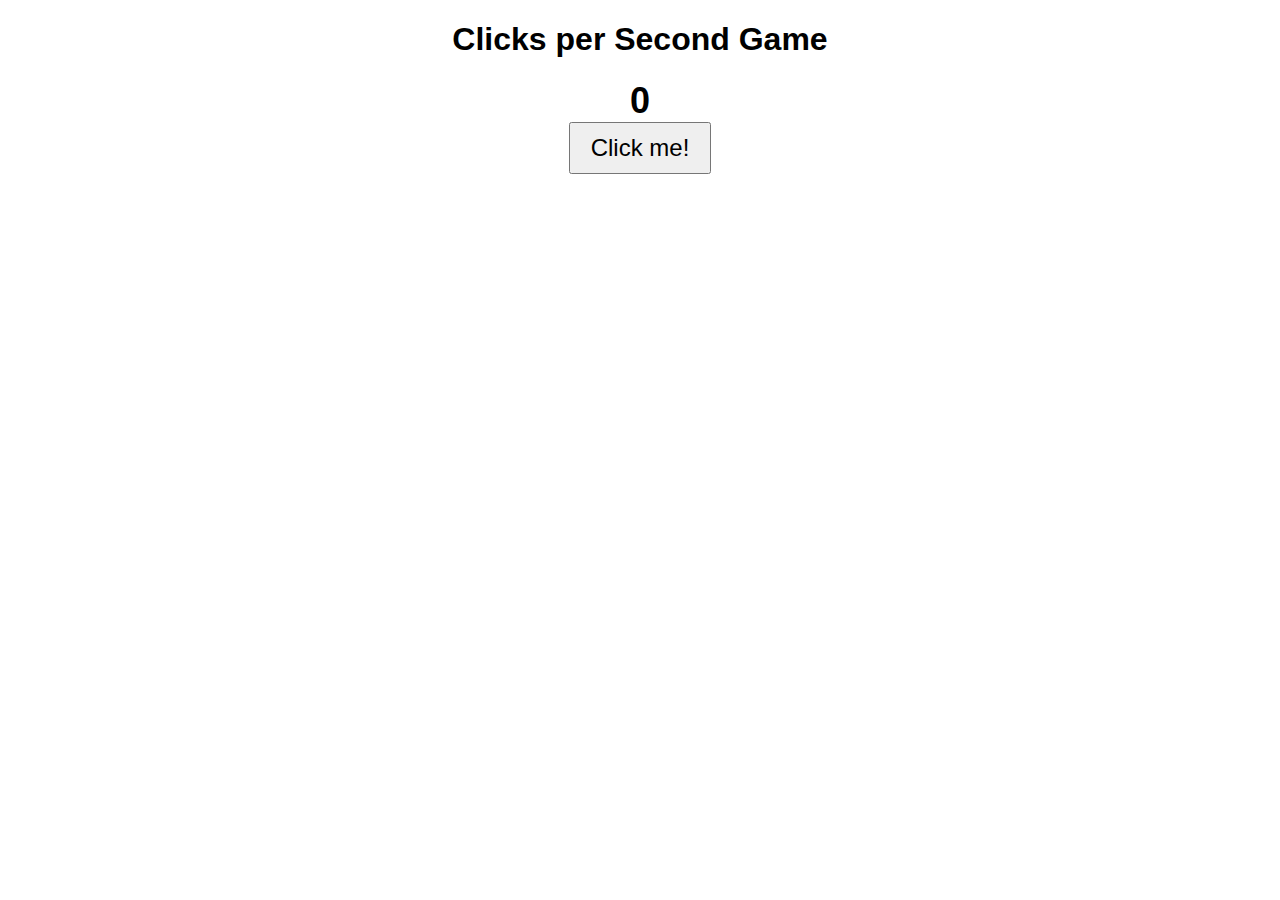
<file: index.html>
<!DOCTYPE html>
<html>
  <head>
    <meta name="viewport" content="width=device-width, initial-scale=1, user-scalable=no">
    <title>Clicks per Second Game</title>
    <link rel="stylesheet" href="style.css">
  </head>
  <body>
    <h1>Clicks per Second Game</h1>
    <div id="counter">0</div>
    <button id="button">Click me!</button>
  </body>
  <script src="script.js"></script>
</html>
</file>
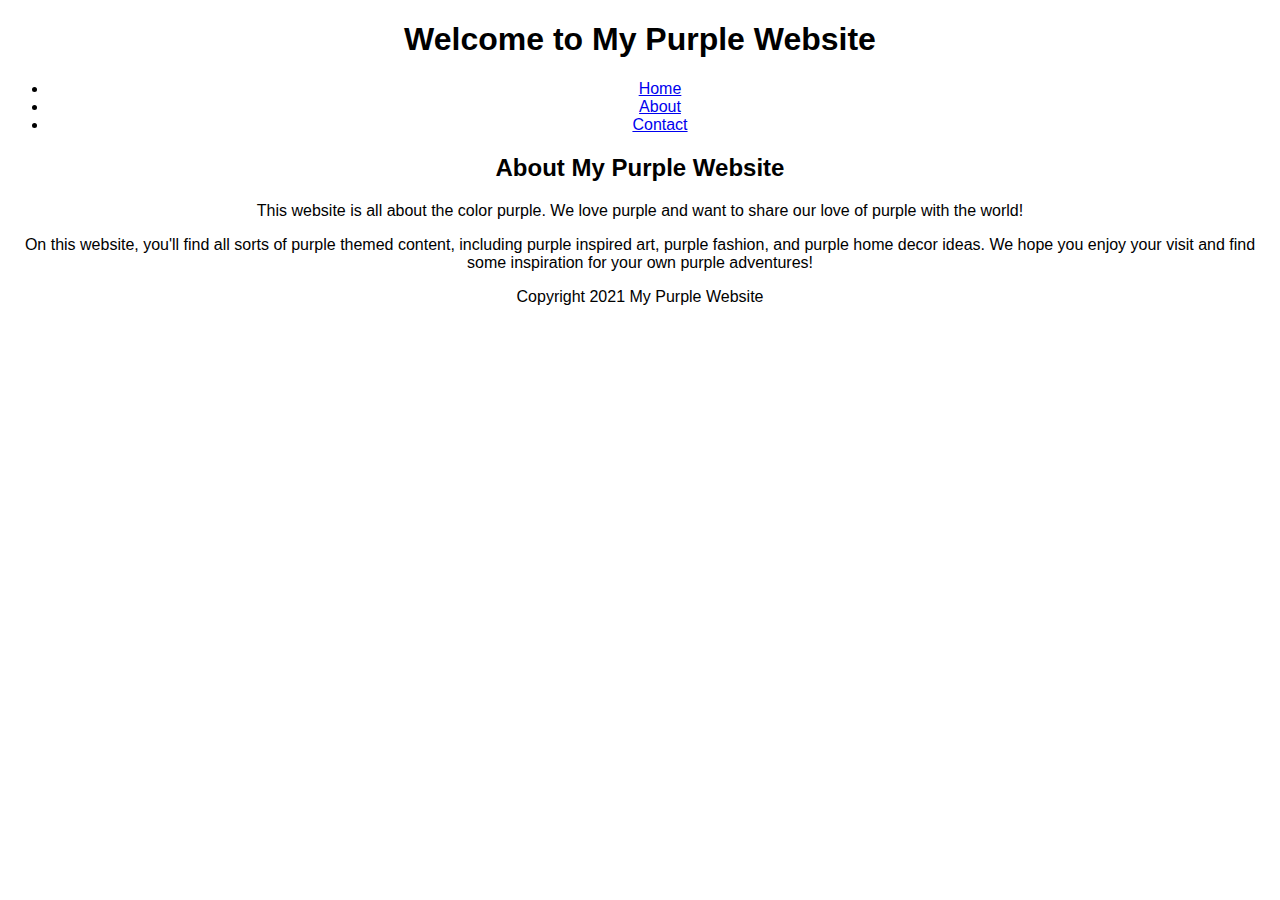
<file: about.html>
<!DOCTYPE html>
<html>
  <head>
    <title>About My Purple Website</title>
    <link rel="stylesheet" href="style.css">
  </head>
  <body>
    <header>
      <h1>Welcome to My Purple Website</h1>
    </header>
    <nav>
      <ul>
        <li><a href="/test">Home</a></li>
        <li><a href="/test/about">About</a></li>
        <li><a href="/test/contact">Contact</a></li>
    </nav>
    <main>
      <h2>About My Purple Website</h2>
      <p>This website is all about the color purple. We love purple and want to share our love of purple with the world!</p>
      <p>On this website, you'll find all sorts of purple themed content, including purple inspired art, purple fashion, and purple home decor ideas. We hope you enjoy your visit and find some inspiration for your own purple adventures!</p>
    </main>
    <footer>
      <p>Copyright 2021 My Purple Website</p>
    </footer>
  </body>
</html>
</file>
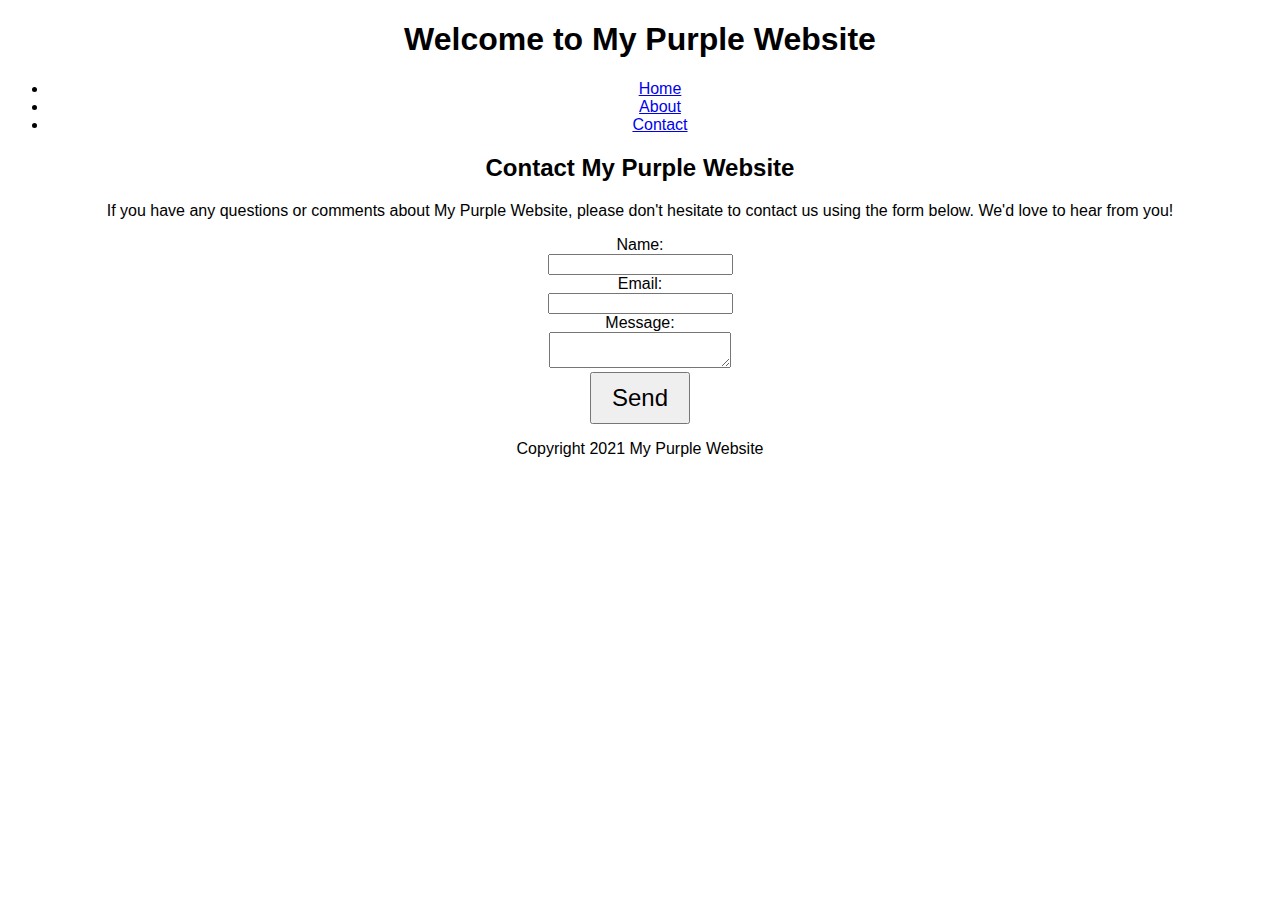
<file: contact.html>
<!DOCTYPE html>
<html>
  <head>
    <title>Contact My Purple Website</title>
    <link rel="stylesheet" href="style.css">
  </head>
  <body>
    <header>
      <h1>Welcome to My Purple Website</h1>
    </header>
    <nav>
      <ul>
        <li><a href="/test">Home</a></li>
        <li><a href="/test/about">About</a></li>
        <li><a href="/test/contact">Contact</a></li>
      </ul>
    </nav>
    <main>
      <h2>Contact My Purple Website</h2>
      <p>If you have any questions or comments about My Purple Website, please don't hesitate to contact us using the form below. We'd love to hear from you!</p>
      <form>
        <label for="name">Name:</label><br>
        <input type="text" id="name" name="name"><br>
        <label for="email">Email:</label><br>
        <input type="text" id="email" name="email"><br>
        <label for="message">Message:</label><br>
        <textarea id="message" name="message"></textarea><br>
        <button type="submit">Send</button>
      </form>
    </main>
    <footer>
      <p>Copyright 2021 My Purple Website</p>
    </footer>
  </body>
</html>
</file>
<file: style.css>
body {
  text-align: center;
  font-family: sans-serif;
}

#counter {
  font-size: 36px;
  font-weight: bold;
}

button {
  font-size: 24px;
  padding: 10px 20px;
  cursor: pointer;
}
</file>
